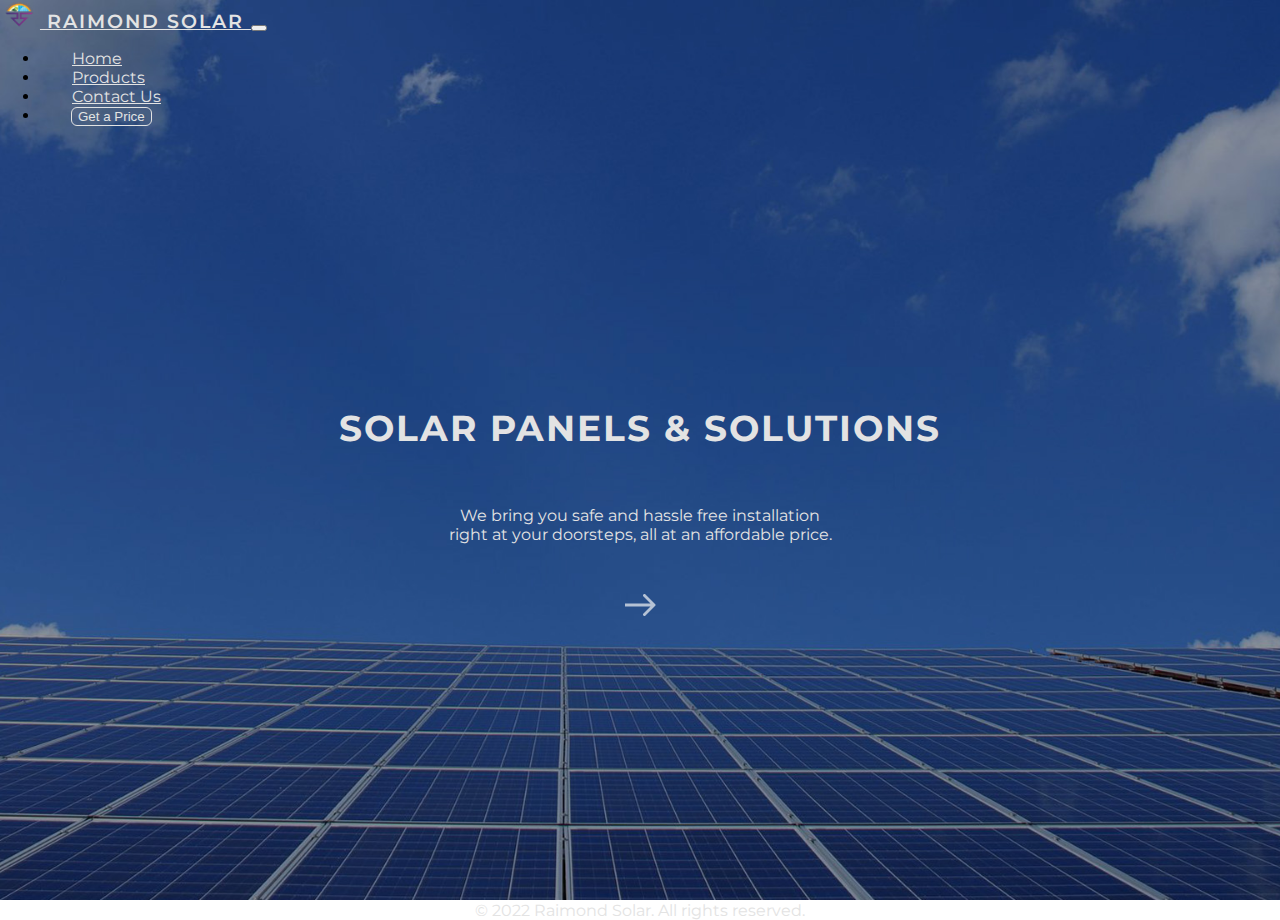
<file: index.html>
<!doctype html>
<html lang="en">
  <head>
    <meta charset="utf-8">
    <meta name="viewport" content="width=device-width, initial-scale=1">
    <title>Raimond Solar</title>
    <link href="https://cdn.jsdelivr.net/npm/bootstrap@5.2.0/dist/css/bootstrap.min.css" rel="stylesheet" integrity="sha384-gH2yIJqKdNHPEq0n4Mqa/HGKIhSkIHeL5AyhkYV8i59U5AR6csBvApHHNl/vI1Bx" crossorigin="anonymous">
    <link rel="stylesheet" href="./styles.css">
    <link rel="preconnect" href="https://fonts.googleapis.com">
    <link rel="preconnect" href="https://fonts.gstatic.com" crossorigin>
    <link href="https://fonts.googleapis.com/css2?family=Montserrat:wght@300;400;500;600;700&display=swap" rel="stylesheet"> 
    </head>
  <body>

    <div class="landing-page">

      <!-- Navbar -->
    
    <nav class="navbar navbar-expand-lg bg-transparent">
      <div class="container">
        <a class="navbar-brand" href="/index.html">
          <img src="./images/raimondsolartransparent.png" height="28" alt="raimond-solar-logo">
          RAIMOND SOLAR
          </a>
        <button class="navbar-toggler" type="button" data-bs-toggle="collapse" data-bs-target="#navbarNav" aria-controls="navbarNav" aria-expanded="false" aria-label="Toggle navigation">
          <span class="navbar-toggler-icon"></span>
        </button>
        <div class="collapse navbar-collapse" id="navbarNav">
          <ul class="navbar-nav ms-auto">
            <li class="nav-item">
              <a class="nav-link" aria-current="page" href="./index.html">Home</a>
            </li>
            <li class="nav-item">
              <a class="nav-link" href="./products.html">Products</a>
            </li>
            <li class="nav-item">
              <a class="nav-link" href="./contact.html">Contact Us</a>
            </li>
            <li class="nav-item">
              <button type="button" class="btn-price nav-link">
                  Get a Price
              </button>
          </li>
          </ul>
        </div>
      </div>
    </nav>

    <!-- intro heading and text -->

    <section class="hero-text">
      <h1>SOLAR PANELS & SOLUTIONS</h1>
      <p>We bring you safe and hassle free installation <br>
      right at your doorsteps, all at an affordable price.</p>
      <button class="btn-arrow">
        <a href="./products.html">
          <img src="./images/Arrow 1.png" alt="next-page">
        </a>
      </button>
    </section>

    <!-- footer -->

    <footer>
      &copy; 2022 Raimond Solar. All rights reserved.
    </footer>


    </div>


    <script src="https://cdn.jsdelivr.net/npm/@popperjs/core@2.11.5/dist/umd/popper.min.js" integrity="sha384-Xe+8cL9oJa6tN/veChSP7q+mnSPaj5Bcu9mPX5F5xIGE0DVittaqT5lorf0EI7Vk" crossorigin="anonymous"></script>
    <script src="https://cdn.jsdelivr.net/npm/bootstrap@5.2.0/dist/js/bootstrap.min.js" integrity="sha384-ODmDIVzN+pFdexxHEHFBQH3/9/vQ9uori45z4JjnFsRydbmQbmL5t1tQ0culUzyK" crossorigin="anonymous"></script>

  </body>
</html>
</file>
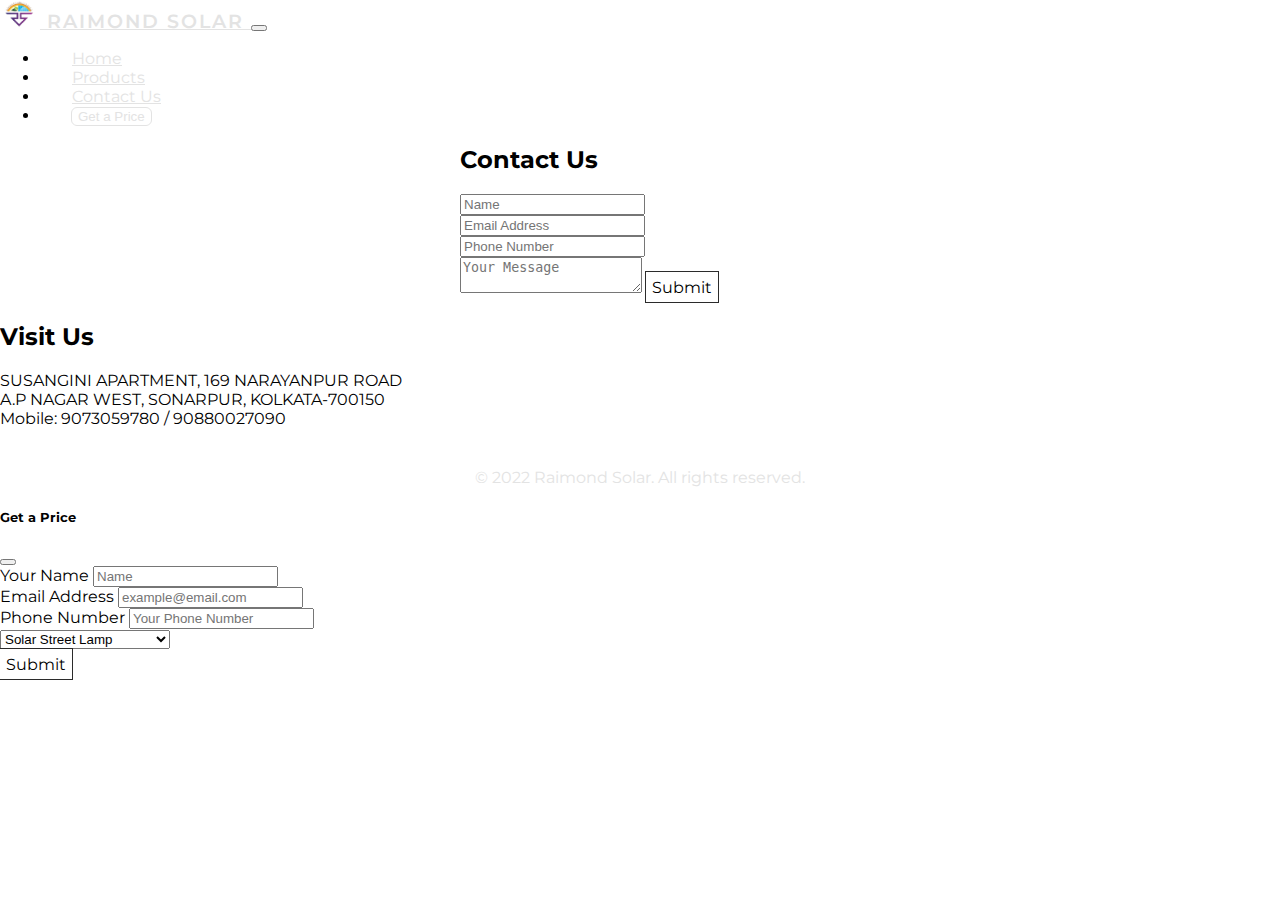
<file: contact.html>
<!doctype html>
<html lang="en">
  <head>
    <meta charset="utf-8">
    <meta name="viewport" content="width=device-width, initial-scale=1">
    <title>Raimond Solar</title>
    <link href="https://cdn.jsdelivr.net/npm/bootstrap@5.2.0/dist/css/bootstrap.min.css" rel="stylesheet" integrity="sha384-gH2yIJqKdNHPEq0n4Mqa/HGKIhSkIHeL5AyhkYV8i59U5AR6csBvApHHNl/vI1Bx" crossorigin="anonymous">
    <link rel="stylesheet" href="./styles.css">
    <link rel="preconnect" href="https://fonts.googleapis.com">
    <link rel="preconnect" href="https://fonts.gstatic.com" crossorigin>
    <link href="https://fonts.googleapis.com/css2?family=Montserrat:wght@300;400;500;600;700&display=swap" rel="stylesheet"> 
    </head>
  <body>

    <div class="contacts-main-page d-flex flex-column min-vh-100">
        <!-- navbar -->
        <nav class="navbar navbar-expand-lg bg-dark sticky-md-top">
            <div class="container">
              <a class="navbar-brand" href="/index.html">
                <img src="./images/raimondsolartransparent.png" height="28" alt="raimond-solar-logo">
                RAIMOND SOLAR
                </a>
              <button class="navbar-toggler" type="button" data-bs-toggle="collapse" data-bs-target="#navbarNav" aria-controls="navbarNav" aria-expanded="false" aria-label="Toggle navigation">
                <span class="navbar-toggler-icon"></span>
              </button>
              <div class="collapse navbar-collapse" id="navbarNav">
                <ul class="navbar-nav ms-auto">
                  <li class="nav-item">
                    <a class="nav-link" aria-current="page" href="./index.html">Home</a>
                  </li>
                  <li class="nav-item">
                    <a class="nav-link" href="./products.html">Products</a>
                  </li>
                  <li class="nav-item">
                    <a class="nav-link" href="./contact.html">Contact Us</a>
                  </li>

                  <li class="nav-item">
                    <button type="button" class="btn-price nav-link" 
                    data-bs-toggle="modal" data-bs-target="#priceModal">
                        Get a Price
                    </button>
                </li>

                </ul>
              </div>
            </div>
          </nav>

          <!-- Contact Us -->

          <div class="container d-flex mt-5
          row row-cols-1 
            row-cols-md-2 text-center mx-auto">

            <form style="width: 360px; margin:auto;" class="text-center" 
            action="https://formsubmit.co/bystmastaofficial@gmail.com" method="post">
                <input type="hidden" name="_subject" value="New Product Enquiry">
                <input type="text" name="_honey" style="display:none">
                <input type="hidden" name="_captcha" value="false">
                <input type="hidden" name="_next" value="http://raimondsolar.com/index.html">
                
                <h2 class="mb-5">Contact Us</h2>

                <input type="text" name="Name" id="userName" 
                placeholder="Name" class="form-control mb-2" required>
                
                <input type="text" name="EmailAddress" id="emailAddress" 
                placeholder="Email Address" class="form-control mb-2" required>

                <input type="tel" name="PhoneNumber" id="phoneNumber" 
                placeholder="Phone Number" class="form-control mb-2" required>

                <textarea name="Message" id="yourMessage" 
                placeholder="Your Message" class="form-control mb-2"></textarea>
                
                <button type="submit" class="btn-details mb-5">Submit</button>
            
            </form>

            <div class="Location">

                <h2 >Visit Us</h2>
                <p>SUSANGINI APARTMENT, 169 NARAYANPUR ROAD <br>
                A.P NAGAR WEST, SONARPUR, KOLKATA-700150 <br>
                Mobile: 9073059780 / 90880027090</p>
                
              </div>

          </div>

        <footer class="bg-dark footer-copyright py-3 mt-auto">
          &copy; 2022 Raimond Solar. All rights reserved.
        </footer>

        <!-- Get a Price modal -->

        <div class="modal fade" id="priceModal" tabindex="-1" aria-labelledby="cardModalLabel" aria-hidden="true">
            <div class="modal-dialog">
              <div class="modal-content">
                <div class="modal-header">
                  <h5 class="modal-title" id="cardModalLabel">Get a Price</h5>
                  <button type="button" class="btn-close" data-bs-dismiss="modal" aria-label="Close"></button>
                </div>
                <div class="modal-body">
  
                  <form action="https://formsubmit.co/bystmastaofficial@gmail.com" method="post">
                    <input type="hidden" name="_subject" value="New Product Enquiry">
                    <input type="text" name="_honey" style="display:none">
                    <input type="hidden" name="_next" value="http://raimondsolar.com/index.html">
  
                    <div class="mb-3">
                      <label for="yourName" class="form-label">Your Name</label>
                      <input name="Name" type="text" class="form-control" id="yourName" placeholder="Name" required>
                    </div>
                    <div class="mb-3">
                      <label for="getPriceEmail" class="form-label">Email Address</label>
                      <input name="email" type="email" class="form-control" id="getPriceEmail" placeholder="example@email.com" required>
                    </div>
                    <div class="mb-3">
                      <label for="getPricePhone" class="form-label">Phone Number</label>
                      <input name="Phone Number" type="tel" class="form-control" id="getPricePhone" placeholder="Your Phone Number" required>
                    </div>
                    <div class="mb-3">
                      <select name="Interested Product" class="form-select" aria-label="Interested Product Select"
                      aria-placeholder="I'm Interested In">
                        <option value="1">Solar Street Lamp</option>
                        <option value="2">Solar High Mast 4-arms</option>
                        <option value="3">Solar High Mast 6-arms</option>
                        <option value="4">Solar Submersible Pump</option>
                        <option value="5">Solar Appliances</option>
                      </select>
                    </div>
    
                  </div>
                  <div class="modal-footer">
                    <button type="submit" class="btn-details mx-auto">Submit</button>
                  </div>
  
                  </form>
                </div>
  
              </div>
            </div>
          </div>

    </div>
   
    <script src="https://cdn.jsdelivr.net/npm/@popperjs/core@2.11.5/dist/umd/popper.min.js" integrity="sha384-Xe+8cL9oJa6tN/veChSP7q+mnSPaj5Bcu9mPX5F5xIGE0DVittaqT5lorf0EI7Vk" crossorigin="anonymous"></script>
    <script src="https://cdn.jsdelivr.net/npm/bootstrap@5.2.0/dist/js/bootstrap.min.js" integrity="sha384-ODmDIVzN+pFdexxHEHFBQH3/9/vQ9uori45z4JjnFsRydbmQbmL5t1tQ0culUzyK" crossorigin="anonymous"></script>
    <script>
      const myModal = document.getElementById('myModal')
      const myInput = document.getElementById('myInput')

      myModal.addEventListener('shown.bs.modal', () => {
      myInput.focus()
      })
    </script>
  </body>
</html>
</file>
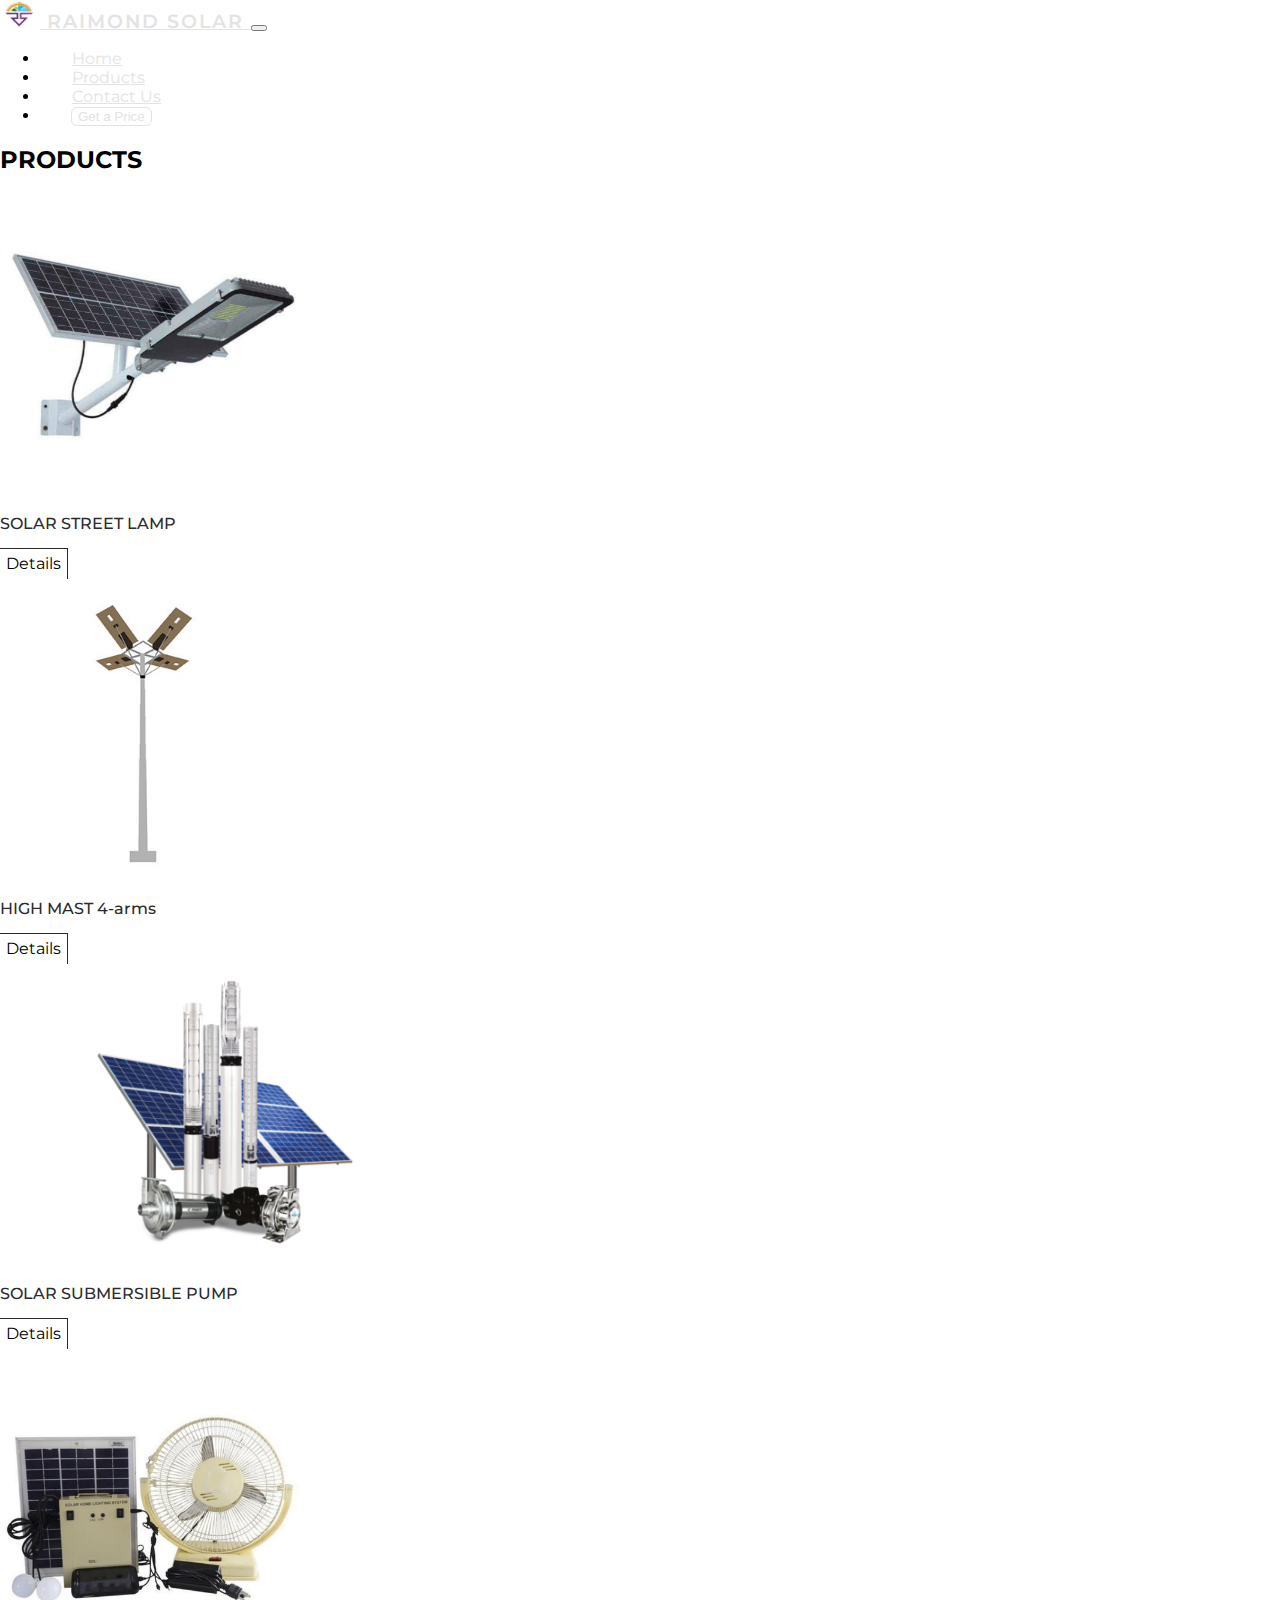
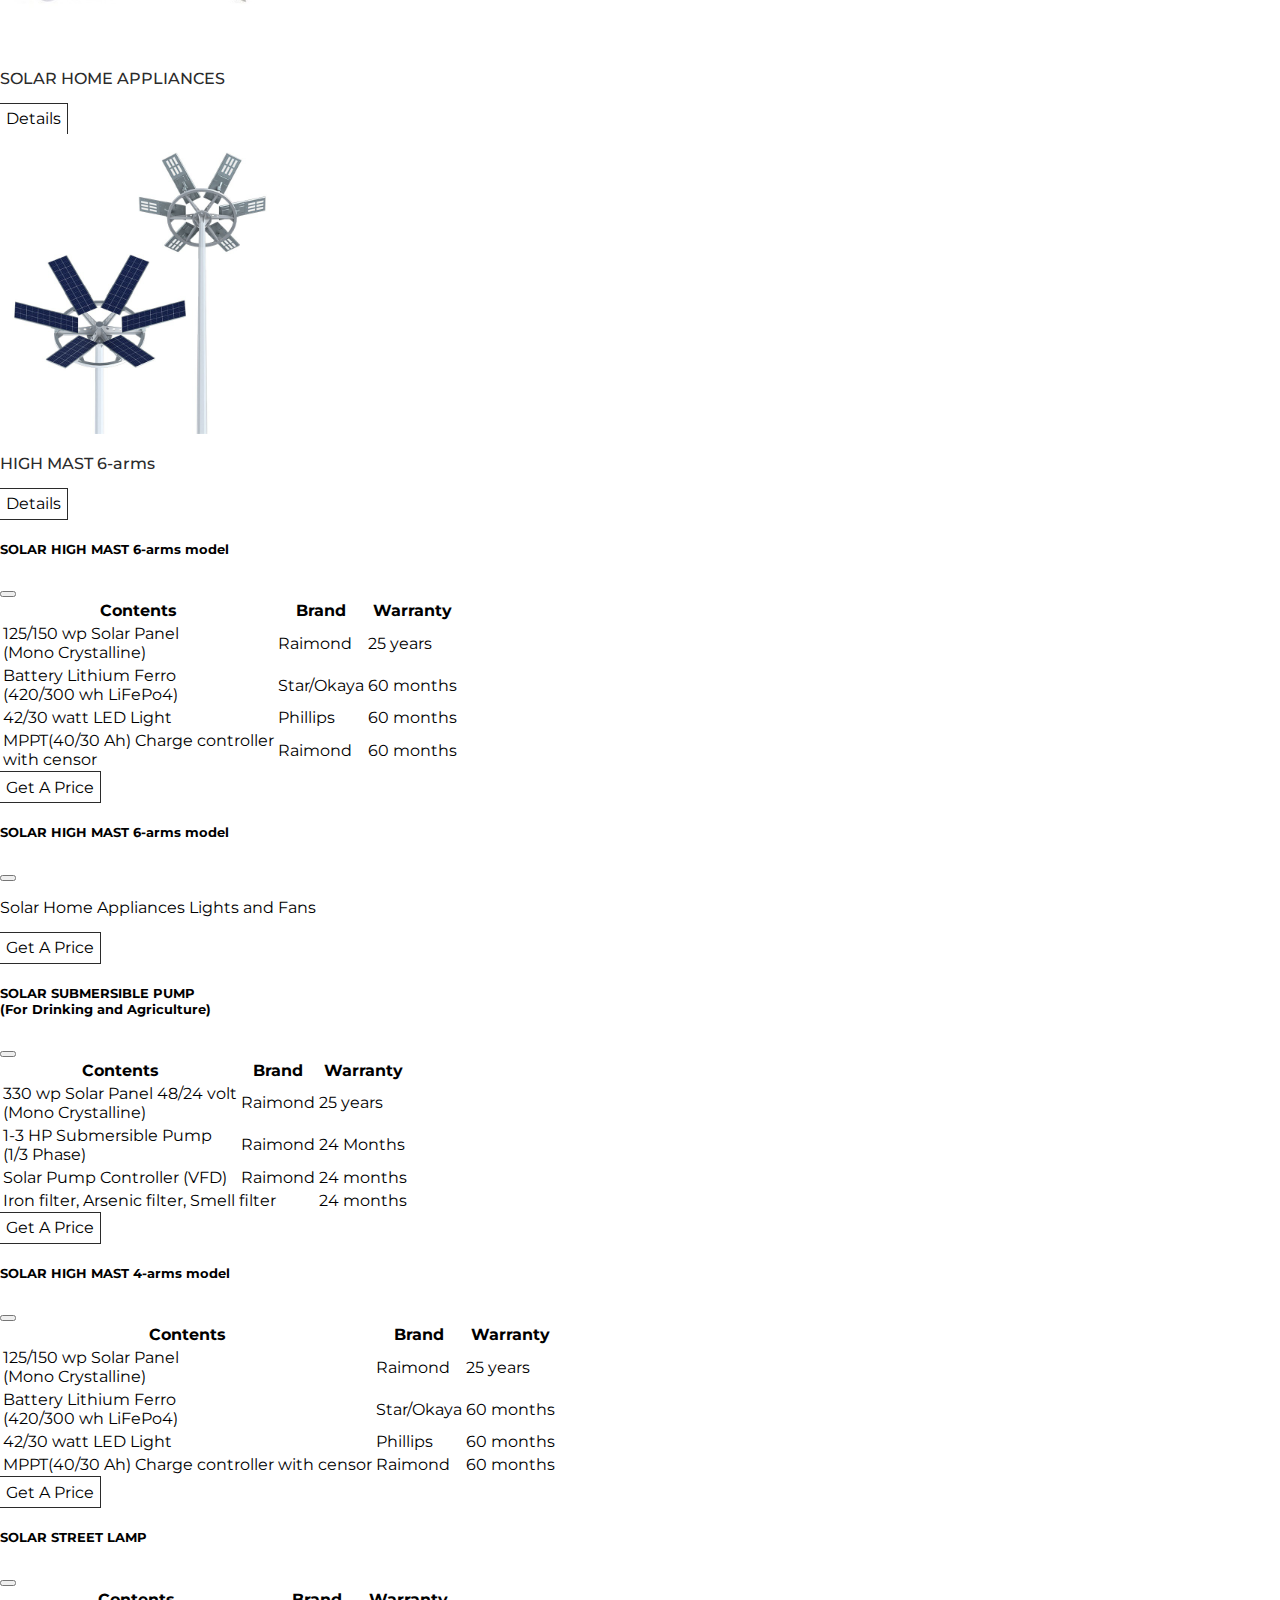
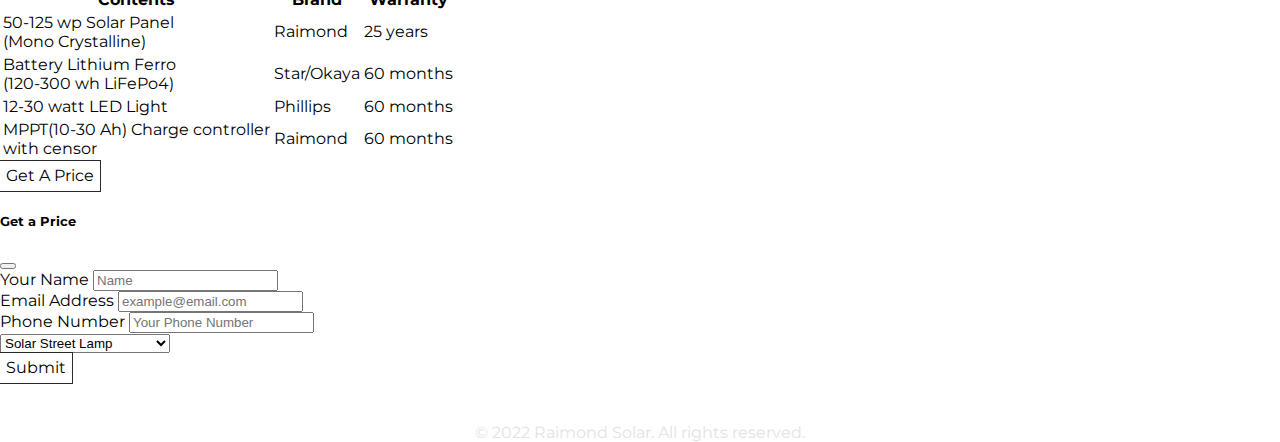
<file: products.html>
<!doctype html>
<html lang="en">
  <head>
    <meta charset="utf-8">
    <meta name="viewport" content="width=device-width, initial-scale=1">
    <title>Raimond Solar</title>
    <link href="https://cdn.jsdelivr.net/npm/bootstrap@5.2.0/dist/css/bootstrap.min.css" rel="stylesheet" integrity="sha384-gH2yIJqKdNHPEq0n4Mqa/HGKIhSkIHeL5AyhkYV8i59U5AR6csBvApHHNl/vI1Bx" crossorigin="anonymous">
    <link rel="stylesheet" href="./styles.css">
    <link rel="preconnect" href="https://fonts.googleapis.com">
    <link rel="preconnect" href="https://fonts.gstatic.com" crossorigin>
    <link href="https://fonts.googleapis.com/css2?family=Montserrat:wght@300;400;500;600;700&display=swap" rel="stylesheet"> 
    </head>
  <body>

    <div class="products-main-page">
        <!-- navbar -->
        <nav class="navbar navbar-expand-lg bg-dark sticky-md-top">
            <div class="container">
              <a class="navbar-brand" href="/index.html">
                <img src="./images/raimondsolartransparent.png" height="28" alt="raimond-solar-logo">
                RAIMOND SOLAR
                </a>
              <button class="navbar-toggler" type="button" data-bs-toggle="collapse" data-bs-target="#navbarNav" aria-controls="navbarNav" aria-expanded="false" aria-label="Toggle navigation">
                <span class="navbar-toggler-icon"></span>
              </button>
              <div class="collapse navbar-collapse" id="navbarNav">
                <ul class="navbar-nav ms-auto">
                  <li class="nav-item">
                    <a class="nav-link" aria-current="page" href="./index.html">Home</a>
                  </li>
                  <li class="nav-item">
                    <a class="nav-link" href="./products.html">Products</a>
                  </li>
                  <li class="nav-item">
                    <a class="nav-link" href="./contact.html">Contact Us</a>
                  </li>

                  <li class="nav-item">
                    <button type="button" class="btn-price nav-link" 
                    data-bs-toggle="modal" data-bs-target="#priceModal">
                        Get a Price
                    </button>
                </li>

                </ul>
              </div>
            </div>
          </nav>

        <!-- Products section -->
        
        <section class="products-view">
            <h2 class="display-5 py-5 text-center">PRODUCTS</h2>      
          <div class="container">
            <div class="row row-cols-1 
            row-cols-md-3">
              
            <!-- card-1 -->  

            <div class="col mb-4" >                
                  <div class="card w-75 mx-auto">
                    <img src="./images/street_lamp.jpeg"
                    class="card-img-top" 
                    height="300" alt="">
                   <div class="card-body text-center">
                     <h3 class="font-weight-normal">SOLAR STREET LAMP</h3>
                                          
                   </div>
                   <button type="button" class="btn-details" data-bs-toggle="modal"
                   data-bs-target="#cardOneModal">
                    details
                    </button>
                 </div>
               </div>                

              <div class="col mb-4">
                <div class="card w-75 mx-auto">
                   <img src="./images/high_mast.jpeg"
                   class="card-img-top" 
                   height="300" alt="">
                  <div class="card-body text-center">
                    <h3 class="font-weight-normal">HIGH MAST 4-arms</h3>
                    
                  </div>
                  <button type="button" class="btn-details" data-bs-target="#cardTwoModal"
                  data-bs-toggle="modal">details</button>
                </div>
              </div>

              <div class="col mb-4">
                <div class="card w-75 mx-auto">
                   <img src="./images/solar submersible.png"
                   class="card-img-top" 
                   height="300" alt="">
                  <div class="card-body text-center">
                    <h3 class="font-weight-normal">SOLAR SUBMERSIBLE PUMP</h3>
                    
                  </div>
                  <button type="button" class="btn-details" data-bs-toggle="modal"
                  data-bs-target="#cardThreeModal">details</button>
                </div>
              </div>

              <div class="col mb-4">
                <div class="card w-75 mx-auto">
                   <img src="./images/solar_home_appliances.png"
                   class="card-img-top" 
                   height="300" alt="">
                  <div class="card-body text-center">
                    <h3 class="font-weight-normal">SOLAR HOME APPLIANCES</h3>
                    
                  </div>
                  <button type="button" class="btn-details" data-bs-toggle="modal"
                  data-bs-target="#cardFourModal">details</button>
                </div>
              </div>

              <div class="col mb-4">
                <div class="card w-75 mx-auto">
                   <img src="./images/high_mast_6.jpeg"
                   class="card-img-top" 
                   height="300" alt="">
                  <div class="card-body text-center">
                    <h3 class="font-weight-normal">HIGH MAST 6-arms</h3>
                    
                  </div>
                  <button type="button" class="btn-details"
                  data-bs-target="#cardFiveModal" data-bs-toggle="modal">details</button>
                </div>
              </div>

            </div>
          </div>
        </section>

        
        <!-- Modals -->

        <!-- card 5 modal-->

        <div class="modal" tabindex="-1" id="cardFiveModal">
          <div class="modal-dialog">
            <div class="modal-content">
              <div class="modal-header">
                <h5 class="modal-title">SOLAR HIGH MAST 6-arms model</h5>
                <button type="button" class="btn-close" data-bs-dismiss="modal" aria-label="Close"></button>
              </div>
              <div class="modal-body">
                
                <table class="table">
                  <thead>
                    <tr>
                      
                      <th scope="col">Contents</th>
                      <th scope="col">Brand</th>
                      <th scope="col">Warranty</th>
                    </tr>
                  </thead>
                  <tbody>
                    <tr>
                     
                      <td>125/150 wp Solar Panel <br>(Mono Crystalline)</td>
                      <td>Raimond</td>
                      <td>25 years</td>
                    </tr>
                    <tr>
                    
                      <td>Battery Lithium Ferro <br>(420/300 wh LiFePo4)</td>
                      <td>Star/Okaya</td>
                      <td>60 months</td>
                    </tr>
                    <tr>
                  
                      <td>42/30 watt LED Light</td>
                      <td>Phillips</td>
                      <td>60 months</td>

                    </tr>

                    <tr>

                      <td>MPPT(40/30 Ah) Charge controller <br>with censor</td>
                      <td>Raimond</td>
                      <td>60 months</td>

                    </tr>
                  </tbody>
                </table>

              </div>
              <div class="modal-footer mx-auto">
                <button type="button" class="btn-details" data-bs-toggle="modal"
                data-bs-target="#priceModal">Get a Price</button>
              </div>
            </div>
          </div>
        </div>

        <!-- card 4 modal -->

        <div class="modal" tabindex="-1" id="cardFourModal">
          <div class="modal-dialog">
            <div class="modal-content">
              <div class="modal-header">
                <h5 class="modal-title">SOLAR HIGH MAST 6-arms model</h5>
                <button type="button" class="btn-close" data-bs-dismiss="modal" aria-label="Close"></button>
              </div>
              <div class="modal-body">
                <p>Solar Home Appliances Lights and Fans</p>                
              </div>
              <div class="modal-footer mx-auto">
                <button type="button" class="btn-details" data-bs-toggle="modal"
                data-bs-target="#priceModal">Get a Price</button>
              </div>
            </div>
          </div>
        </div>
        
        <!-- card 3 modal -->

        <div class="modal" tabindex="-1" id="cardThreeModal">
          <div class="modal-dialog">
            <div class="modal-content">
              <div class="modal-header">
                <h5 class="modal-title">SOLAR SUBMERSIBLE PUMP
                  <br>(For Drinking and Agriculture)</h5>
                <button type="button" class="btn-close" data-bs-dismiss="modal" aria-label="Close"></button>
              </div>
              <div class="modal-body">
                
                <table class="table">
                  <thead>
                    <tr>
                      
                      <th scope="col">Contents</th>
                      <th scope="col">Brand</th>
                      <th scope="col">Warranty</th>
                    </tr>
                  </thead>
                  <tbody>
                    <tr>
                     
                      <td>330 wp Solar Panel 48/24 volt <br>(Mono Crystalline)</td>
                      <td>Raimond</td>
                      <td>25 years</td>
                    </tr>
                    <tr>
                    
                      <td>1-3 HP Submersible Pump <br>(1/3 Phase)</td>
                      <td>Raimond</td>
                      <td>24 Months</td>
                    </tr>
                    <tr>
                  
                      <td>Solar Pump Controller (VFD)</td>
                      <td>Raimond</td>
                      <td>24 months</td>

                    </tr>

                    <tr>

                      <td colspan="2">Iron filter, Arsenic filter, Smell filter</td>
                      
                      <td>24 months</td>

                    </tr>
                  </tbody>
                </table>

              </div>
              <div class="modal-footer mx-auto">
                <button type="button" class="btn-details" data-bs-toggle="modal"
                data-bs-target="#priceModal">Get a Price</button>
              </div>
            </div>
          </div>
        </div>

        <!-- card 2 modal -->

        <div class="modal" tabindex="-1" id="cardTwoModal">
          <div class="modal-dialog">
            <div class="modal-content">
              <div class="modal-header">
                <h5 class="modal-title">SOLAR HIGH MAST 4-arms model</h5>
                <button type="button" class="btn-close" data-bs-dismiss="modal" aria-label="Close"></button>
              </div>
              <div class="modal-body">
                
                <table class="table">
                  <thead>
                    <tr>
                      
                      <th scope="col">Contents</th>
                      <th scope="col">Brand</th>
                      <th scope="col">Warranty</th>
                    </tr>
                  </thead>
                  <tbody>
                    <tr>
                     
                      <td>125/150 wp Solar Panel <br>(Mono Crystalline)</td>
                      <td>Raimond</td>
                      <td>25 years</td>
                    </tr>
                    <tr>
                    
                      <td>Battery Lithium Ferro <br>(420/300 wh LiFePo4)</td>
                      <td>Star/Okaya</td>
                      <td>60 months</td>
                    </tr>
                    <tr>
                  
                      <td>42/30 watt LED Light</td>
                      <td>Phillips</td>
                      <td>60 months</td>

                    </tr>

                    <tr>

                      <td>MPPT(40/30 Ah) Charge controller with censor</td>
                      <td>Raimond</td>
                      <td>60 months</td>

                    </tr>
                  </tbody>
                </table>

              </div>
              <div class="modal-footer mx-auto">
                <button type="button" class="btn-details" data-bs-toggle="modal"
                data-bs-target="#priceModal">Get a Price</button>
              </div>
            </div>
          </div>
        </div>

        <!-- card 1 modal -->

        <div class="modal" tabindex="-1" id="cardOneModal">
          <div class="modal-dialog">
            <div class="modal-content">
              <div class="modal-header">
                <h5 class="modal-title">SOLAR STREET LAMP</h5>
                <button type="button" class="btn-close" data-bs-dismiss="modal" aria-label="Close"></button>
              </div>
              <div class="modal-body">
                
                <table class="table">
                  <thead>
                    <tr>
                      
                      <th scope="col">Contents</th>
                      <th scope="col">Brand</th>
                      <th scope="col">Warranty</th>
                    </tr>
                  </thead>
                  <tbody>
                    <tr>
                     
                      <td>50-125 wp Solar Panel <br>(Mono Crystalline)</td>
                      <td>Raimond</td>
                      <td>25 years</td>
                    </tr>
                    <tr>
                    
                      <td>Battery Lithium Ferro <br>(120-300 wh LiFePo4)</td>
                      <td>Star/Okaya</td>
                      <td>60 months</td>
                    </tr>
                    <tr>
                  
                      <td>12-30 watt LED Light</td>
                      <td>Phillips</td>
                      <td>60 months</td>

                    </tr>

                    <tr>

                      <td>MPPT(10-30 Ah) Charge controller <br>with censor</td>
                      <td>Raimond</td>
                      <td>60 months</td>

                    </tr>
                  </tbody>
                </table>

              </div>
              <div class="modal-footer mx-auto">
                <button type="button" class="btn-details" data-bs-toggle="modal"
                data-bs-target="#priceModal">Get a Price</button>
              </div>
            </div>
          </div>
        </div>

        <!-- Get a Price modal -->

        <div class="modal fade" id="priceModal" tabindex="-1" aria-labelledby="cardModalLabel" aria-hidden="true">
          <div class="modal-dialog">
            <div class="modal-content">
              <div class="modal-header">
                <h5 class="modal-title" id="cardModalLabel">Get a Price</h5>
                <button type="button" class="btn-close" data-bs-dismiss="modal" aria-label="Close"></button>
              </div>
              <div class="modal-body">

                <form action="https://formsubmit.co/baidyashohag.official@gmail.com" method="post">
                  <input type="hidden" name="_subject" value="New Product Enquiry">
                  <input type="text" name="_honey" style="display:none">
                  <input type="hidden" name="_captcha" value="false">
                  <input type="hidden" name="_next" value="https://devindiv.github.io/raimondsolarfinal/">

                  <div class="mb-3">
                    <label for="yourName" class="form-label">Your Name</label>
                    <input name="Name" type="text" class="form-control" id="yourName" placeholder="Name" required>
                  </div>
                  <div class="mb-3">
                    <label for="getPriceEmail" class="form-label">Email Address</label>
                    <input name="email" type="email" class="form-control" id="getPriceEmail" placeholder="example@email.com" required>
                  </div>
                  <div class="mb-3">
                    <label for="getPricePhone" class="form-label">Phone Number</label>
                    <input name="Phone Number" type="tel" class="form-control" id="getPricePhone" placeholder="Your Phone Number" required>
                  </div>
                  <div class="mb-3">
                    <select name="Interested Product" class="form-select" aria-label="Interested Product Select"
                    aria-placeholder="I'm Interested In">
                      <option value="1">Solar Street Lamp</option>
                      <option value="2">Solar High Mast 4-arms</option>
                      <option value="3">Solar High Mast 6-arms</option>
                      <option value="4">Solar Submersible Pump</option>
                      <option value="5">Solar Appliances</option>
                    </select>
                  </div>
  
                </div>
                <div class="modal-footer">
                  <button type="submit" class="btn-details mx-auto">Submit</button>
                </div>

                </form>
              </div>

            </div>
          </div>
        </div>
        

        <footer class="bg-dark footer-copyright py-3">
          &copy; 2022 Raimond Solar. All rights reserved.
        </footer>

    </div>
   
    <script src="https://cdn.jsdelivr.net/npm/@popperjs/core@2.11.5/dist/umd/popper.min.js" integrity="sha384-Xe+8cL9oJa6tN/veChSP7q+mnSPaj5Bcu9mPX5F5xIGE0DVittaqT5lorf0EI7Vk" crossorigin="anonymous"></script>
    <script src="https://cdn.jsdelivr.net/npm/bootstrap@5.2.0/dist/js/bootstrap.min.js" integrity="sha384-ODmDIVzN+pFdexxHEHFBQH3/9/vQ9uori45z4JjnFsRydbmQbmL5t1tQ0culUzyK" crossorigin="anonymous"></script>
    <script>
      const myModal = document.getElementById('myModal')
      const myInput = document.getElementById('myInput')

      myModal.addEventListener('shown.bs.modal', () => {
      myInput.focus()
      })
    </script>
  </body>
</html>
</file>
<file: styles.css>
:root{
    --primary:#7B0BC1;
    --accent: #51C10B;
    --text: hsl(0, 0%, 17%); 
    --headings: hsl(0, 0%, 89%);
    --primary-two: hsla(217, 92%, 5%, 0.9);
    --button: hsl(277, 85%, 30%);
    --montserrat: 'Montserrat', sans-serif;
}

@keyframes transitionIn{
    from{
        opacity: 0;
        transform: translateY(5px);
    }
    to{
        opacity: 1;
        transform: translateY(0);
    }
}

html{
    font-size: 100%;
    box-sizing: border-box;
}

*, *::before, *::after {
    box-sizing: inherit;
}

body{
    margin: 0;
    padding: 0;
    font-family: var(--montserrat);
}
            

            /*  HOME PAGE DESIGNS   */


.landing-page{
    background-image: url('./images/raimond-solar-cover-photo.jpg');
    background-size: cover;
    background-position: center;
    background-repeat: no-repeat;
    height: 100vh;
}

.navbar-brand{
    font-weight: 600;
    font-size: 1.2rem;
    letter-spacing: 2px;
    color: var(--headings);
}

.navbar-nav li{
    padding-left: 2rem;
}

.nav-link{
    font-weight: 400;
    color: var(--headings);
}
.nav-link:hover{
    transform: translateY(-2px);
    transition: 0.3s ease-in-out;
    color: var(--headings);
}

.hero-text{
    display: flex;
    flex-direction: column;
    justify-content: center;
    align-items: center;
    gap: 1rem;
    height: 80%;
    color: var(--headings);
    animation: transitionIn 0.7s ease-in;
}
.hero-text h1{
    font-size: 2.25rem;
    font-weight: 700;
    letter-spacing: 2px;
    text-align: center;
}
.hero-text p{
    text-align: center;
}

.hero-text .btn-arrow{
    background: none;
    border: none;
    opacity: 0.7;
    margin-top: 1rem;
    /*padding-left: 36rem;*/
}

.btn-arrow:hover{
    opacity: 1;
}

footer{
    color: var(--headings);
    text-align: center;
    margin-top: 2.5rem;
    font-size: 1rem;
    font-weight: 400;
}

            /*  PRODUCTS PAGE DESIGNS   */

.nav-item .btn-price{
    color: var(--headings);
    outline: 1px solid var(--headings);
    border: none;
    background: none;
    border-radius: 5px;
}

.navbar-brand:hover{
    color: var(--headings);
}

.btn-price:hover{
    background: var(--headings);
    color: var(--text);
    transition: all 0.3s ease-in-out;
}
.card-body h3{
    color: var(--text);
    font-size: 1rem;
    font-weight: 500;
}

.products-view{
    animation: transitionIn 0.3s ease-in;
}

.btn-details{
    /*display: block;
    margin: 20px auto;*/
    border: none;
    font: var(--montserrat);
    background: none;
    height: 30px;
    text-transform: capitalize;
    outline: 1px solid var(--text);
}
.btn-details:hover{
    color: var(--headings);
    background: var(--text);
    transition: 0.3s ease-in-out;
}

        /* Contact Us Form */

input[type=textarea]{
    resize: none;
}
</file>
